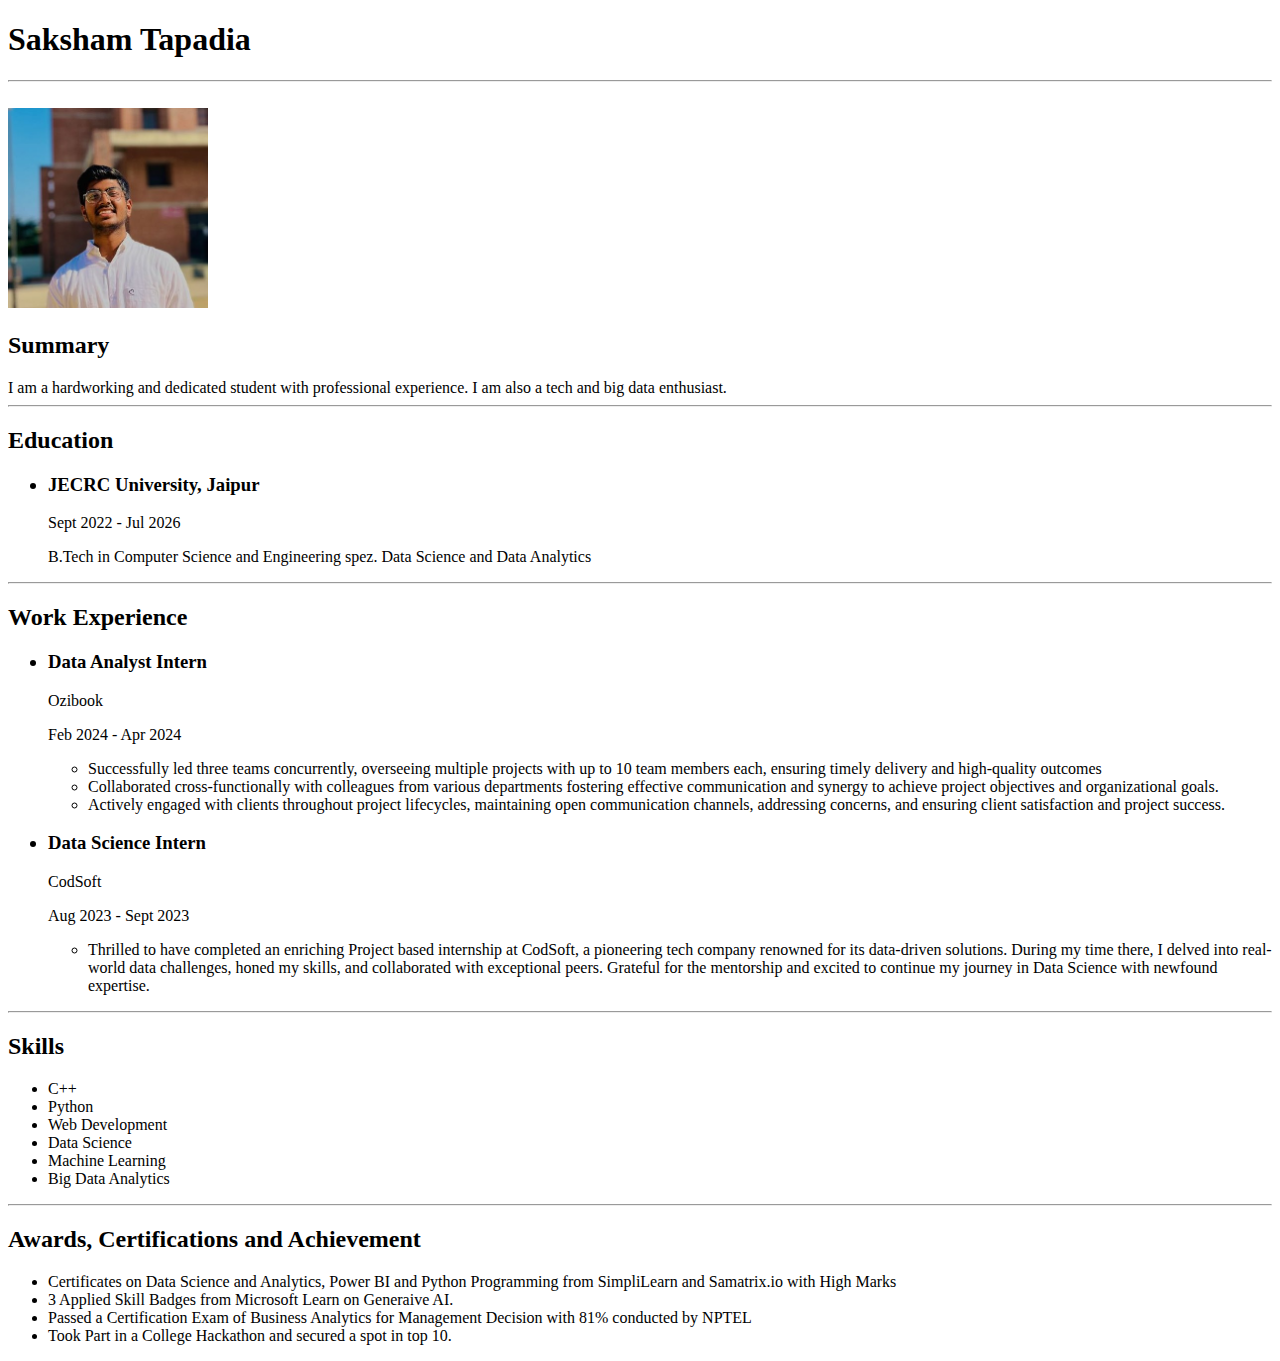
<file: 4.4 Capstone Projects/index.html>
<!DOCTYPE html>
<html lang="en">
<head>
    <meta charset="UTF-8">
    <title>My Resume</title>
</head>
<body>
        <h1>Saksham Tapadia</h1>
        <hr>
        <br> 
         <img src="./Photo.jpg" alt="My Photo" height="200">  

        <h2>Summary</h2>
        I am a hardworking and dedicated student with professional experience. I am also a tech and big data enthusiast.

        <hr>

        <h2>Education</h2>
        <ul>
        <h3><li>JECRC University, Jaipur</li></h3>
        Sept 2022 - Jul 2026 
        <p>B.Tech in Computer Science and Engineering spez. Data Science and Data Analytics</p>
        </ul>

        <hr>

        <h2>Work Experience</h2>
        <ul>
        <h3><li>Data Analyst Intern</li></h3>
        Ozibook 
        <p>Feb 2024 - Apr 2024</p>
        <ul>
            <li>Successfully led three teams concurrently, overseeing multiple projects with up to 10 team members each, ensuring timely delivery and high-quality outcomes</li>
            <li>Collaborated cross-functionally with colleagues from various departments fostering effective communication and synergy to achieve project objectives and organizational goals.</li>
            <li>Actively engaged with clients throughout project lifecycles, maintaining open communication channels, addressing concerns, and ensuring client satisfaction and project success.</li>
        </ul>
        <h3><li>Data Science Intern</li></h3>
        CodSoft
        <p>Aug 2023 - Sept 2023</p>
        <ul>
            <li>Thrilled to have completed an enriching Project based internship at CodSoft, a pioneering tech company renowned for its data-driven solutions. During my time there, I delved into real-world data challenges, honed my skills, and collaborated with exceptional peers. Grateful for the mentorship and excited to continue my journey in Data Science with newfound expertise.</li>
        </ul>
        </ul>

        <hr>
        <h2>Skills</h2>
        <ul>
            <li>C++</li>
            <li>Python</li>
            <li>Web Development</li>
            <li>Data Science</li>
            <li>Machine Learning</li>
            <li>Big Data Analytics</li>
        </ul>

        <hr>
        <h2>Awards, Certifications and Achievement</h2>
        <ul>
            <li>Certificates on Data Science and Analytics, Power BI and Python Programming from SimpliLearn and Samatrix.io with High Marks</li>
            <li>3 Applied Skill Badges from Microsoft Learn on Generaive AI.</li>
            <li>Passed a Certification Exam of Business Analytics for Management Decision with 81% conducted by NPTEL</li>
            <li>Took Part in a College Hackathon and secured a spot in top 10.</li>
        </ul>
    </body>

</html>
</file>
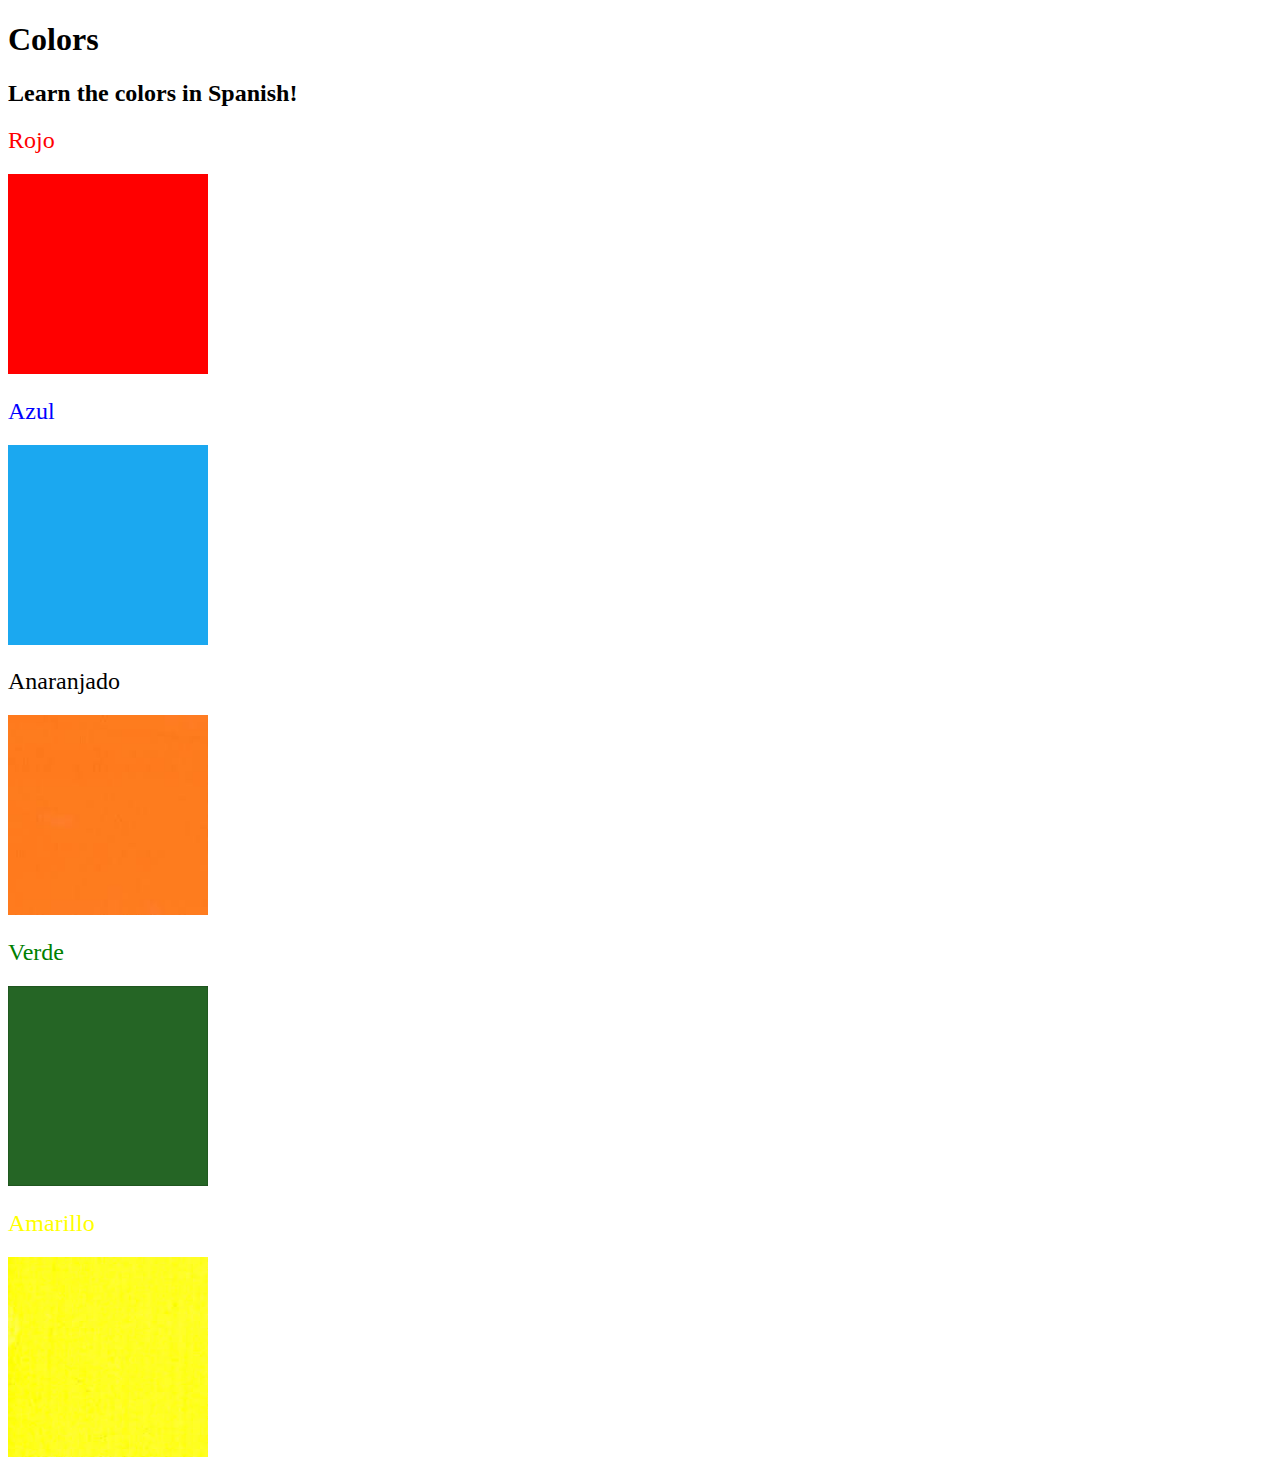
<file: 5.4+Color+Vocab+Project/index.html>
<!DOCTYPE html>
<html lang="en">
  <head>
    <meta charset="UTF-8" />
    <title>Spanish Vocabulary</title>
    <link rel="stylesheet" href="./style.css" />
  </head>

  <body>
    <h1>Colors</h1>
    <h2>Learn the colors in Spanish!</h2>
    <h2 class="color-title" id="red">Rojo</h2>
    <img src="./assets/images/red.png" alt="red" />

    <h2 class="color-title" id="blue">Azul</h2>
    <img src="./assets/images/blue.png" alt="blue" />

    <h2 class="color-title" id="orange">Anaranjado</h2>
    <img src="./assets/images/orange.png" alt="orange" />

    <h2 class="color-title" id="green">Verde</h2>
    <img src="./assets/images/green.png" alt="green" />

    <h2 class="color-title" id="yellow">Amarillo</h2>
    <img src="./assets/images/yellow.png" alt="yellow" />
  </body>
</html>

<!-- 
TODOs
IMPORTANT: You should not need to make ANY CHANGES to index.html
All code should be written in your CSS file.

1. Create a CSS file and incorporate it as an external stylesheet.
2. Use CSS to style each of the color titles to meaning. 
Hint: Use the id to help if you don't know the words in spanish.
3. Use CSS to change all the color titles to have "font-weight: normal;"
4. Use CSS (not HTML) to make all the images 200px heigh and 200px wide. 
Hint: 
https://developer.mozilla.org/en-US/docs/Web/CSS/height
https://developer.mozilla.org/en-US/docs/Web/CSS/width
-->
</file>
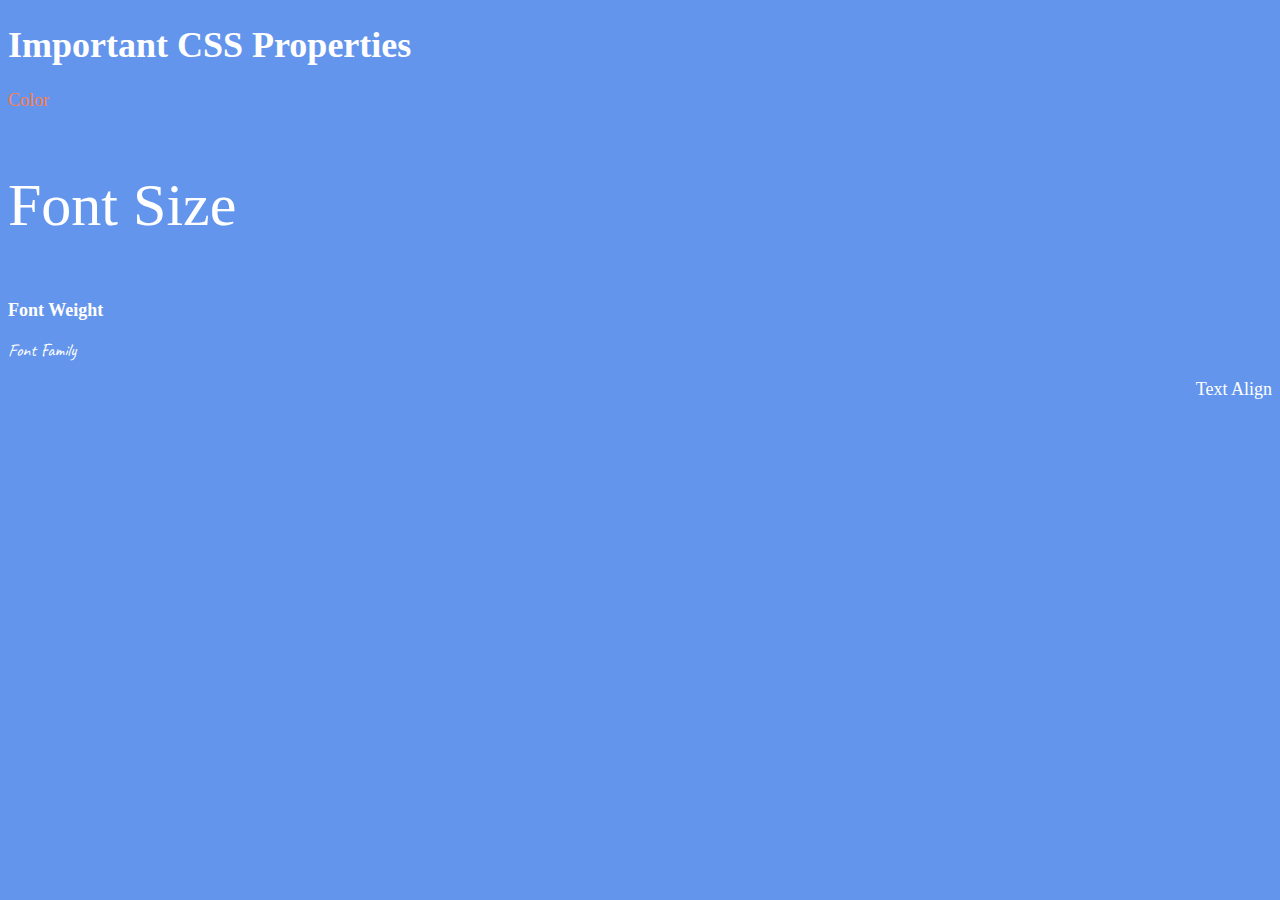
<file: 6.1+Font+Properties/index.html>
<!DOCTYPE html>
<html lang="en">

<head>
  <meta charset="UTF-8">
  <title>CSS Properties</title>
  <style>
    body {
      background-color: cornflowerblue;
      color: white;
      font-size: 18px;
    }

    /* Don't change the CSS above, add Your CSS below */

    .a1c{
      color: coral;
    }
    .b2c{
      font-size: 2rem;
    }
    .c3c{
      font-weight: 900;
    }
    .d4c{
    font-family: "Caveat", cursive;
    font-weight: 400;
    }
    .e5c{
      text-align: right;
    }
    html{
      font-size: 30px;
    }

    
  </style>
  <link rel="preconnect" href="https://fonts.googleapis.com">
  <link rel="preconnect" href="https://fonts.gstatic.com" crossorigin>
  <link href="https://fonts.googleapis.com/css2?family=Caveat:wght@400..700&display=swap" rel="stylesheet">
</head>

<body>
  <h1>Important CSS Properties</h1>
  <p class="a1c">Color</p>
  <p class="b2c">Font Size</p>
  <p class="c3c">Font Weight</p>
  <p class="d4c">Font Family</p>
  <p class="e5c">Text Align</p>

  <!-- TODOs
  1. Change the color of <p>Color</p> to "coral" color.
  2. Change the font size of <p>Font Size</p> to 2X the size of the root font size.
  3. Change the font weight of <p>Font Weight</p> to 900.
  4. Change the font family of <p>Font Family</p> to the Google font Caveat with regular (400) font weight.
  Link: https://fonts.google.com/specimen/Caveat
  5. Change the <p>Text Align</p> to right align.
  6. Change the the root (html element) font size to 30px -->
</body>

</html>
</file>
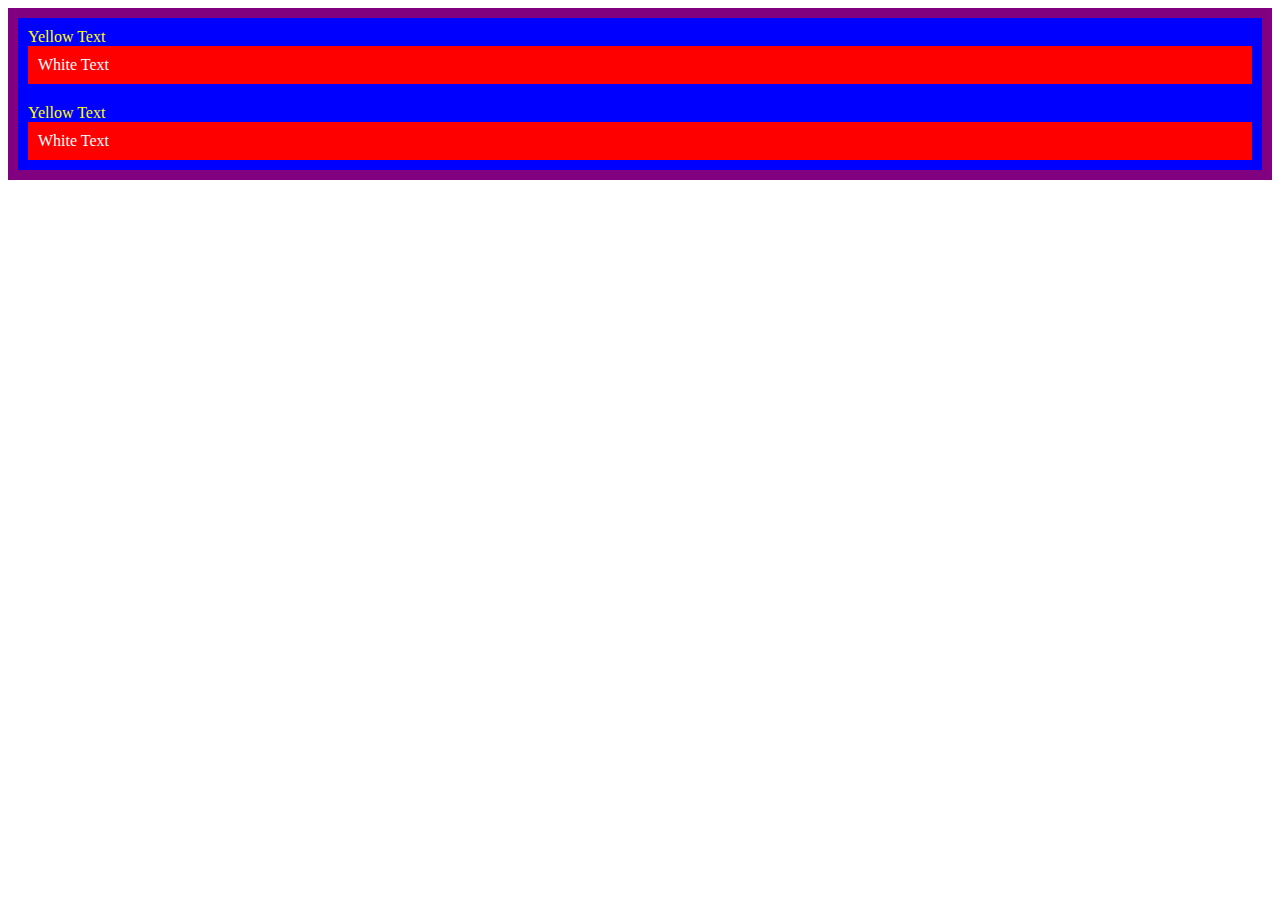
<file: 7.0+CSS+Cascade/index.html>
<!DOCTYPE html>
<html lang="en">

<head>
  <meta charset="UTF-8">
  <title>CSS Cascade</title>
  <link rel="stylesheet" href="./style.css">
</head>

<body>
  <div id="outer-box" class="box">
    <div class="box">
      <p>Yellow Text</p>
      <div class="box inner-box">
        <p class="white-text">White Text</p>
      </div>
    </div>
    <div class="box">
      <p>Yellow Text</p>
      <div class="box inner-box">
        <p class="white-text">White Text</p>
      </div>
    </div>
  </div>
</body>

</html>
</file>
<file: 5.4+Color+Vocab+Project/style.css>
img{
    height: 200px;
    width: 200px;
}

.color-title{
    font-weight: normal;
}

#red{
    color: red;
}

#blue{
    color: blue;
}

#organge{
    color: orange;
}   

#green{
    color: green;
}

#yellow{
    color: yellow;
}
</file>
<file: 7.0+CSS+Cascade/style.css>
/* Don't change the existing CSS. */
#outer-box{
  background-color: purple ;
}

.box {
  background-color: blue;
  padding: 10px;
}

.inner-box{
  background-color: red;
}

p {
  color: yellow;
  margin: 0;
  padding: 0;
}
.white-text{
  color: white
}
</file>
